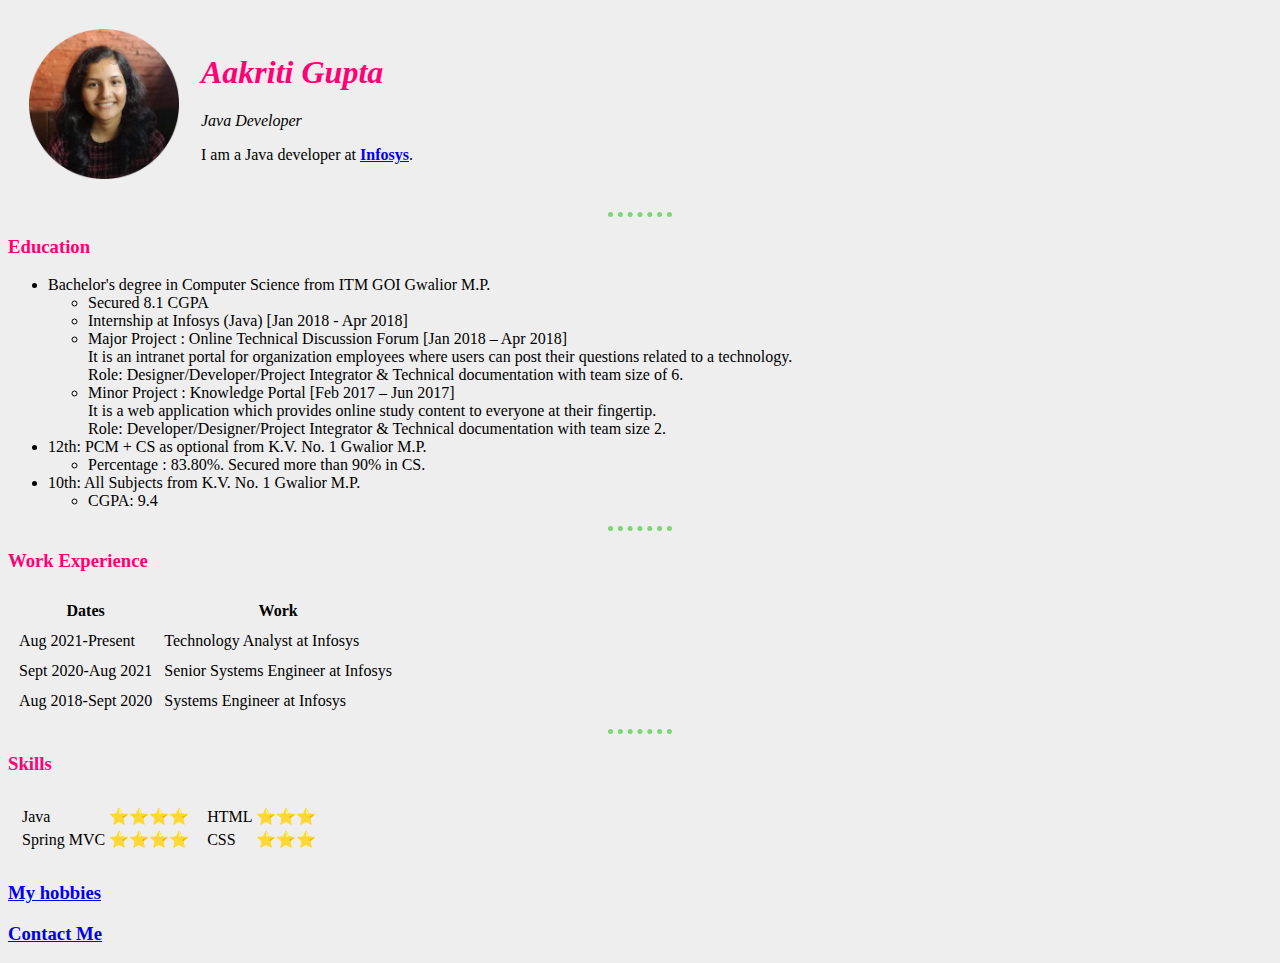
<file: index.html>
<!DOCTYPE html>
<html lang="en">

<head>
  <meta charset="UTF-8">
  <meta name="viewport" content="width=device-width, initial-scale=1.0">
  <meta http-equiv="X-UA-Compatible" content="ie=edge">
  <title>✯Aakriti's Personal Site✯</title>
  <link rel="stylesheet" href="css/styles.css">
</head>

<body>
  <table cellspacing="20">
    <tr>
      <td>
        <img src="images/aakriti.png" alt="aakriti profile picture" width=150px height=150px/>
      </td>
      <td>
        <em>
          <h1>Aakriti Gupta</h1>
        </em>
        <p>
          <i>Java Developer</i>
        </p>
        <p>
          I am a Java developer at <strong><a href="https://www.infosys.com/">Infosys</a></strong>.
        </p>
      </td>
    </tr>
  </table>
  <hr>

  <h3>Education</h3>
  <ul>
    <li>
      Bachelor's degree in Computer Science from ITM GOI Gwalior M.P.
      <ul>
        <li>
          Secured 8.1 CGPA
        </li>
        <li>
          Internship at Infosys (Java) [Jan 2018 - Apr 2018]
        </li>
        <li>
          Major Project : Online Technical Discussion Forum [Jan 2018 – Apr
2018] <br />
It is an intranet portal for organization employees where users can post
their questions related to a technology.<br />
Role: Designer/Developer/Project Integrator & Technical documentation
with team size of 6.
        </li>
        <li>
          Minor Project : Knowledge Portal [Feb 2017 – Jun 2017]<br />
          It is a web application which provides online study content to everyone
at their fingertip.<br />
Role: Developer/Designer/Project Integrator & Technical documentation
with team size 2.
        </li>
      </ul>
    </li>
    <li>
      12th: PCM + CS as optional from K.V. No. 1 Gwalior M.P.
      <ul>
        <li>
          Percentage : 83.80%. Secured more than 90% in CS.
        </li>
      </ul>
    </li>
    <li>
      10th: All Subjects from K.V. No. 1 Gwalior M.P.
      <ul>
        <li>
          CGPA: 9.4
        </li>
      </ul>
    </li>
  </ul>
  <hr />
  <h3>Work Experience</h3>
  <table cellspacing="10">
    <thead>
      <th>
        Dates
      </th>
      <th>
        Work
      </th>
    </thead>
    <tbody>
      <tr>
        <td>
          Aug 2021-Present
        </td>
        <td>
          Technology Analyst at Infosys
        </td>
      </tr>
      <tr>
        <td>
          Sept 2020-Aug 2021
        </td>
        <td>
          Senior Systems Engineer at Infosys
        </td>
      </tr>
      <tr>
        <td>
          Aug 2018-Sept 2020
        </td>
        <td>
          Systems Engineer at Infosys
        </td>
      </tr>
    </tbody>
  </table>
  <hr>
  <h3>Skills</h3>

  <table cellspacing=10> <!-- nested table -->
    <tr>
      <td>
        <table>
          <tbody>
            <tr>
              <td>
                Java
              </td>
              <td>
                ⭐⭐⭐⭐
              </td>
            </tr>
            <tr>
              <td>
                Spring MVC
              </td>
              <td>
                ⭐⭐⭐⭐
              </td>
            </tr>
          </tbody>
        </table>
      </td>
      <td>
        <table>
          <tbody>
            <tr>
              <td>
                HTML
              </td>
              <td>
                ⭐⭐⭐
              </td>
            </tr>
            <tr>
              <td>
                CSS
              </td>
              <td>
                ⭐⭐⭐
              </td>
            </tr>
          </tbody>
        </table>
      </td>
    </tr>
  </table>

  <h3><a href="hobbies.html">My hobbies</a></h3>
  <h3><a href="contact.html">Contact Me</a></h3>
</body>

</html>
</file>
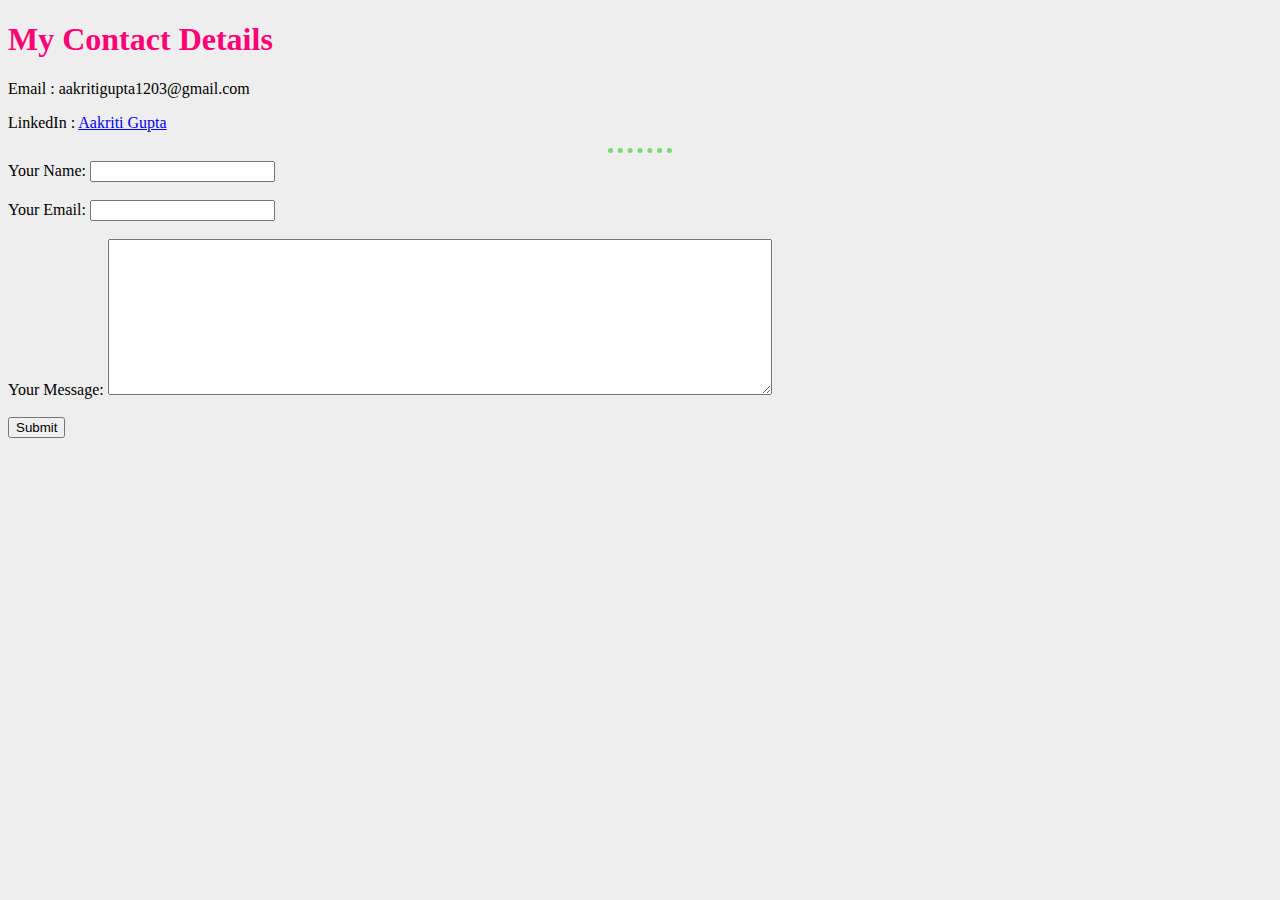
<file: contact.html>
<!DOCTYPE html>
<html lang="en" dir="ltr">
  <head>
    <meta charset="utf-8">
    <title>My Contact</title>
  </head>
  <link rel="stylesheet" href="css/styles.css">

  <h1>My Contact Details</h1>
  <body>
    <p>
    Email : aakritigupta1203@gmail.com
    </p>
    <p>
    LinkedIn : <a href="https://www.linkedin.com/in/aakriti-gupta3659/">Aakriti Gupta</a>
  </p><hr />
    <form action="mailto:aakritigupta1203@gmail.com" method="post" enctype="text/plain">
      <label>Your Name:</label>
      <input type="text" name="yourName" value=""><br><br>
      <label>Your Email:</label>
      <input type="email" name="yourEmail" value=""><br><br>
      <label>Your Message:</label>
      <textarea name="yourMessage" rows="10" cols="80"></textarea><br><br>
      <input type="submit" name="">
    </form>
  </body>
</html>
</file>
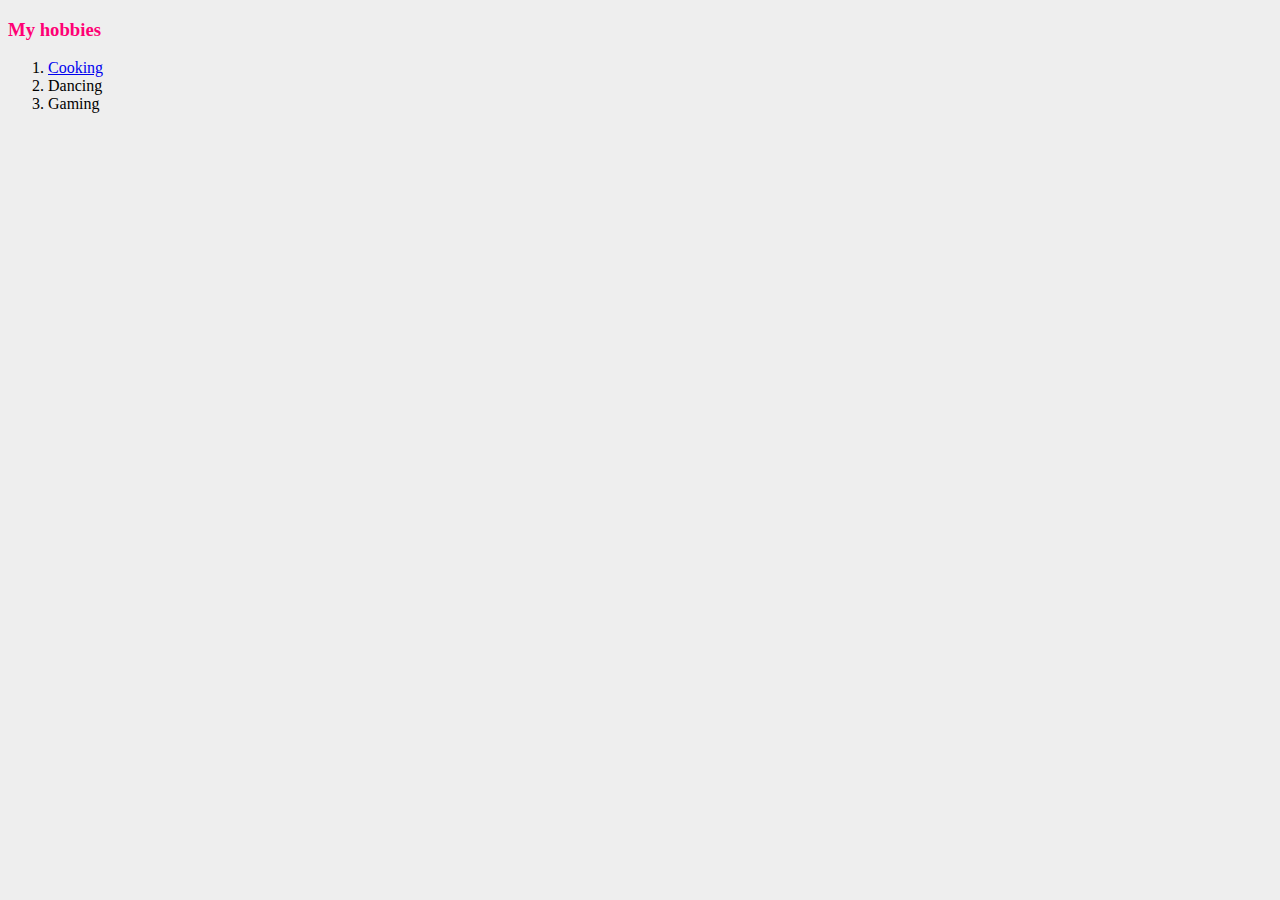
<file: hobbies.html>
<!DOCTYPE html>
<html lang="en" dir="ltr">
  <head>
    <meta charset="utf-8">
    <title>My hobby</title>
  </head>
  <link rel="stylesheet" href="css/styles.css">

  <body>
    <h3>My hobbies</h3>
    <ol>
      <li>
        <a href="https://photos.app.goo.gl/3h7YgQppp75aUsrh6">Cooking</a>
      </li>
      <li>
        Dancing
      </li>
      <li>
        Gaming
      </li>
    </ol>
  </body>
</html>
</file>
<file: css/styles.css>
body{
  background-color: #EEEEEE;
}
/* hr{
  border-style: dotted none none;
  height: 0px;
  width: 30%;
 } */
 hr{
   border-style: none;
   border-top-style: dotted;
   border-color: #77D970;
   border-width: 5px;
   width: 5%;
  }

  h1,h3{
    color: #FF0075;
  }
</file>
